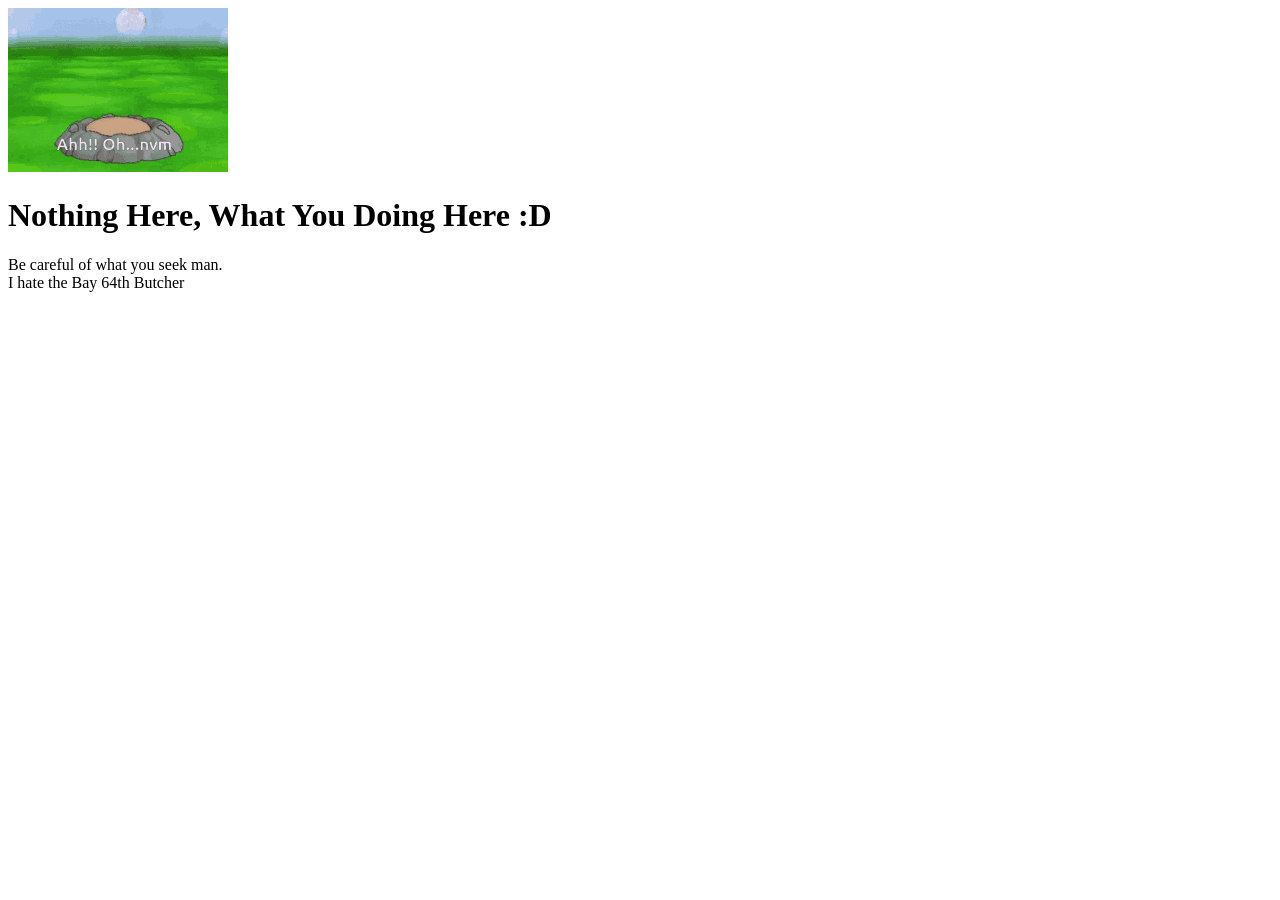
<file: index.html>
<!doctype html>
<html>
<head>
<meta charset="utf-8">
<title>Digging The Unknown.</title>
</head>

<body>
    <img src="cute-diglett.gif" alt="aHR0cHM6Ly90YWNvbWFuLTQyLmdpdGh1Yi5pby9BYm91dC1NZS1XZWJzaXRlLwo="/><br>
	<h1>Nothing Here, What You Doing Here :D</h1>
<div>

    <p>Be careful of what you seek man.<br> I hate the Bay 64th Butcher</p>
	</div>


</body>
</html>
</file>
